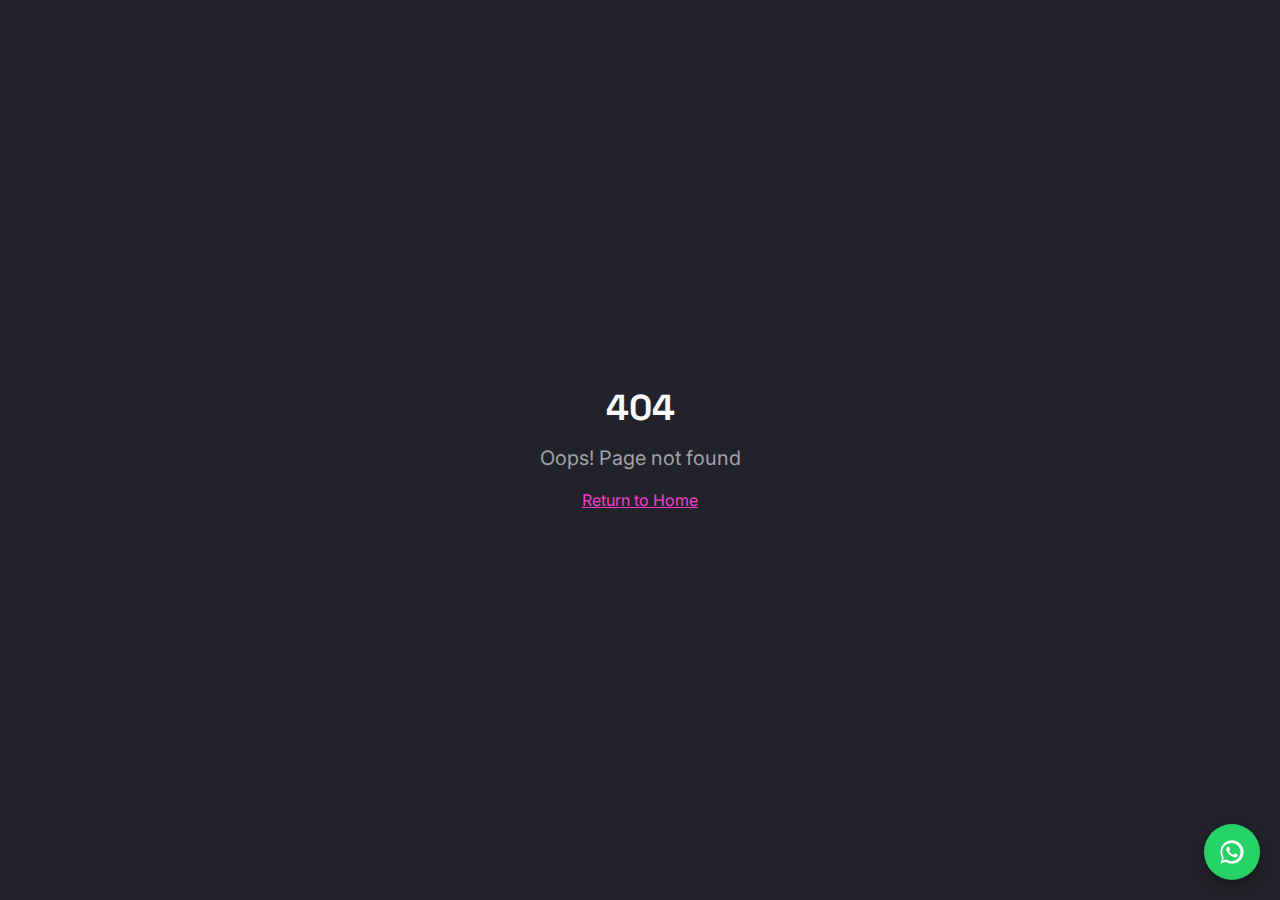
<file: index.html>
<!doctype html>
<html lang="en">
  <head>
    <meta charset="UTF-8" />
    <meta name="viewport" content="width=device-width, initial-scale=1.0" />
    <!-- TODO: Set the document title to the name of your application -->
    <title>Lovable App</title>
    <meta name="description" content="Lovable Generated Project" />
    <meta name="author" content="Lovable" />

    <!-- TODO: Update og:title to match your application name -->
    <meta property="og:title" content="Lovable App" />
    <meta property="og:description" content="Lovable Generated Project" />
    <meta property="og:type" content="website" />
    <meta property="og:image" content="https://lovable.dev/opengraph-image-p98pqg.png" />

    <meta name="twitter:card" content="summary_large_image" />
    <meta name="twitter:site" content="@Lovable" />
    <meta name="twitter:image" content="https://lovable.dev/opengraph-image-p98pqg.png" />
    <script type="module" crossorigin src="/assets/index-DffUfpdH.js"></script>
    <link rel="stylesheet" crossorigin href="/assets/index-_cz7j2U7.css">
  </head>

  <body>
    <div id="root"></div>
  </body>
</html>
</file>
<file: assets/index-_cz7j2U7.css>
@import"https://fonts.googleapis.com/css2?family=Inter:wght@300;400;500;600;700;800&family=Space+Grotesk:wght@400;500;600;700&display=swap";*,:before,:after{--tw-border-spacing-x: 0;--tw-border-spacing-y: 0;--tw-translate-x: 0;--tw-translate-y: 0;--tw-rotate: 0;--tw-skew-x: 0;--tw-skew-y: 0;--tw-scale-x: 1;--tw-scale-y: 1;--tw-pan-x: ;--tw-pan-y: ;--tw-pinch-zoom: ;--tw-scroll-snap-strictness: proximity;--tw-gradient-from-position: ;--tw-gradient-via-position: ;--tw-gradient-to-position: ;--tw-ordinal: ;--tw-slashed-zero: ;--tw-numeric-figure: ;--tw-numeric-spacing: ;--tw-numeric-fraction: ;--tw-ring-inset: ;--tw-ring-offset-width: 0px;--tw-ring-offset-color: #fff;--tw-ring-color: rgb(59 130 246 / .5);--tw-ring-offset-shadow: 0 0 #0000;--tw-ring-shadow: 0 0 #0000;--tw-shadow: 0 0 #0000;--tw-shadow-colored: 0 0 #0000;--tw-blur: ;--tw-brightness: ;--tw-contrast: ;--tw-grayscale: ;--tw-hue-rotate: ;--tw-invert: ;--tw-saturate: ;--tw-sepia: ;--tw-drop-shadow: ;--tw-backdrop-blur: ;--tw-backdrop-brightness: ;--tw-backdrop-contrast: ;--tw-backdrop-grayscale: ;--tw-backdrop-hue-rotate: ;--tw-backdrop-invert: ;--tw-backdrop-opacity: ;--tw-backdrop-saturate: ;--tw-backdrop-sepia: ;--tw-contain-size: ;--tw-contain-layout: ;--tw-contain-paint: ;--tw-contain-style: }::backdrop{--tw-border-spacing-x: 0;--tw-border-spacing-y: 0;--tw-translate-x: 0;--tw-translate-y: 0;--tw-rotate: 0;--tw-skew-x: 0;--tw-skew-y: 0;--tw-scale-x: 1;--tw-scale-y: 1;--tw-pan-x: ;--tw-pan-y: ;--tw-pinch-zoom: ;--tw-scroll-snap-strictness: proximity;--tw-gradient-from-position: ;--tw-gradient-via-position: ;--tw-gradient-to-position: ;--tw-ordinal: ;--tw-slashed-zero: ;--tw-numeric-figure: ;--tw-numeric-spacing: ;--tw-numeric-fraction: ;--tw-ring-inset: ;--tw-ring-offset-width: 0px;--tw-ring-offset-color: #fff;--tw-ring-color: rgb(59 130 246 / .5);--tw-ring-offset-shadow: 0 0 #0000;--tw-ring-shadow: 0 0 #0000;--tw-shadow: 0 0 #0000;--tw-shadow-colored: 0 0 #0000;--tw-blur: ;--tw-brightness: ;--tw-contrast: ;--tw-grayscale: ;--tw-hue-rotate: ;--tw-invert: ;--tw-saturate: ;--tw-sepia: ;--tw-drop-shadow: ;--tw-backdrop-blur: ;--tw-backdrop-brightness: ;--tw-backdrop-contrast: ;--tw-backdrop-grayscale: ;--tw-backdrop-hue-rotate: ;--tw-backdrop-invert: ;--tw-backdrop-opacity: ;--tw-backdrop-saturate: ;--tw-backdrop-sepia: ;--tw-contain-size: ;--tw-contain-layout: ;--tw-contain-paint: ;--tw-contain-style: }*,:before,:after{box-sizing:border-box;border-width:0;border-style:solid;border-color:#e5e7eb}:before,:after{--tw-content: ""}html,:host{line-height:1.5;-webkit-text-size-adjust:100%;-moz-tab-size:4;-o-tab-size:4;tab-size:4;font-family:Inter,sans-serif;font-feature-settings:normal;font-variation-settings:normal;-webkit-tap-highlight-color:transparent}body{margin:0;line-height:inherit}hr{height:0;color:inherit;border-top-width:1px}abbr:where([title]){-webkit-text-decoration:underline dotted;text-decoration:underline dotted}h1,h2,h3,h4,h5,h6{font-size:inherit;font-weight:inherit}a{color:inherit;text-decoration:inherit}b,strong{font-weight:bolder}code,kbd,samp,pre{font-family:ui-monospace,SFMono-Regular,Menlo,Monaco,Consolas,Liberation Mono,Courier New,monospace;font-feature-settings:normal;font-variation-settings:normal;font-size:1em}small{font-size:80%}sub,sup{font-size:75%;line-height:0;position:relative;vertical-align:baseline}sub{bottom:-.25em}sup{top:-.5em}table{text-indent:0;border-color:inherit;border-collapse:collapse}button,input,optgroup,select,textarea{font-family:inherit;font-feature-settings:inherit;font-variation-settings:inherit;font-size:100%;font-weight:inherit;line-height:inherit;letter-spacing:inherit;color:inherit;margin:0;padding:0}button,select{text-transform:none}button,input:where([type=button]),input:where([type=reset]),input:where([type=submit]){-webkit-appearance:button;background-color:transparent;background-image:none}:-moz-focusring{outline:auto}:-moz-ui-invalid{box-shadow:none}progress{vertical-align:baseline}::-webkit-inner-spin-button,::-webkit-outer-spin-button{height:auto}[type=search]{-webkit-appearance:textfield;outline-offset:-2px}::-webkit-search-decoration{-webkit-appearance:none}::-webkit-file-upload-button{-webkit-appearance:button;font:inherit}summary{display:list-item}blockquote,dl,dd,h1,h2,h3,h4,h5,h6,hr,figure,p,pre{margin:0}fieldset{margin:0;padding:0}legend{padding:0}ol,ul,menu{list-style:none;margin:0;padding:0}dialog{padding:0}textarea{resize:vertical}input::-moz-placeholder,textarea::-moz-placeholder{opacity:1;color:#9ca3af}input::placeholder,textarea::placeholder{opacity:1;color:#9ca3af}button,[role=button]{cursor:pointer}:disabled{cursor:default}img,svg,video,canvas,audio,iframe,embed,object{display:block;vertical-align:middle}img,video{max-width:100%;height:auto}[hidden]:where(:not([hidden=until-found])){display:none}:root{--background: 240 15% 6%;--foreground: 0 0% 98%;--card: 240 15% 9%;--card-foreground: 0 0% 98%;--popover: 240 15% 9%;--popover-foreground: 0 0% 98%;--primary: 315 90% 60%;--primary-foreground: 0 0% 100%;--secondary: 210 100% 55%;--secondary-foreground: 0 0% 100%;--muted: 240 10% 15%;--muted-foreground: 240 5% 65%;--accent: 280 80% 55%;--accent-foreground: 0 0% 100%;--destructive: 0 84.2% 60.2%;--destructive-foreground: 0 0% 100%;--border: 240 10% 20%;--input: 240 10% 20%;--ring: 315 90% 60%;--radius: .75rem;--magenta: 315 90% 60%;--cyan: 195 100% 50%;--blue: 210 100% 55%;--gradient-primary: linear-gradient(135deg, hsl(315 90% 60%) 0%, hsl(280 80% 55%) 50%, hsl(210 100% 55%) 100%);--gradient-hero: linear-gradient(180deg, hsl(240 15% 6%) 0%, hsl(280 30% 10%) 50%, hsl(240 15% 6%) 100%);--gradient-card: linear-gradient(135deg, hsl(240 15% 12% / .8) 0%, hsl(240 15% 8% / .6) 100%);--gradient-glow: radial-gradient(ellipse at center, hsl(315 90% 60% / .15) 0%, transparent 70%);--shadow-glow: 0 0 60px hsl(315 90% 60% / .3);--shadow-card: 0 8px 32px hsl(0 0% 0% / .4);--shadow-button: 0 4px 20px hsl(315 90% 60% / .4);--sidebar-background: 240 15% 9%;--sidebar-foreground: 0 0% 98%;--sidebar-primary: 315 90% 60%;--sidebar-primary-foreground: 0 0% 100%;--sidebar-accent: 240 10% 15%;--sidebar-accent-foreground: 0 0% 98%;--sidebar-border: 240 10% 20%;--sidebar-ring: 315 90% 60%}*{border-color:hsl(var(--border))}html{scroll-behavior:smooth}body{background-color:hsl(var(--background));color:hsl(var(--foreground));-webkit-font-smoothing:antialiased;-moz-osx-font-smoothing:grayscale;font-family:Inter,sans-serif}h1,h2,h3,h4,h5,h6{font-family:Space Grotesk,sans-serif}.container{width:100%;margin-right:auto;margin-left:auto;padding-right:2rem;padding-left:2rem}@media (min-width: 1400px){.container{max-width:1400px}}.gradient-text{-webkit-background-clip:text;background-clip:text;color:transparent;background-image:var(--gradient-primary)}.gradient-bg{background-image:var(--gradient-primary)}.glass-card{border-width:1px;border-color:hsl(var(--border) / .5);--tw-backdrop-blur: blur(24px);-webkit-backdrop-filter:var(--tw-backdrop-blur) var(--tw-backdrop-brightness) var(--tw-backdrop-contrast) var(--tw-backdrop-grayscale) var(--tw-backdrop-hue-rotate) var(--tw-backdrop-invert) var(--tw-backdrop-opacity) var(--tw-backdrop-saturate) var(--tw-backdrop-sepia);backdrop-filter:var(--tw-backdrop-blur) var(--tw-backdrop-brightness) var(--tw-backdrop-contrast) var(--tw-backdrop-grayscale) var(--tw-backdrop-hue-rotate) var(--tw-backdrop-invert) var(--tw-backdrop-opacity) var(--tw-backdrop-saturate) var(--tw-backdrop-sepia);background:var(--gradient-card);box-shadow:var(--shadow-card)}.hero-gradient{background-image:var(--gradient-hero)}.floating-glow{position:absolute;border-radius:50%;filter:blur(80px);opacity:.4;pointer-events:none}.btn-primary{position:relative;overflow:hidden;border-radius:.75rem;padding:1rem 2rem;font-weight:600;color:hsl(var(--primary-foreground));transition-property:all;transition-timing-function:cubic-bezier(.4,0,.2,1);transition-duration:.3s;animation-duration:.3s;background-image:var(--gradient-primary);box-shadow:var(--shadow-button)}.btn-primary:hover{--tw-scale-x: 1.05;--tw-scale-y: 1.05;transform:translate(var(--tw-translate-x),var(--tw-translate-y)) rotate(var(--tw-rotate)) skew(var(--tw-skew-x)) skewY(var(--tw-skew-y)) scaleX(var(--tw-scale-x)) scaleY(var(--tw-scale-y));box-shadow:0 6px 30px #f53dc780}.btn-outline{border-radius:.75rem;border-width:2px;border-color:hsl(var(--primary) / .5);padding:1rem 2rem;font-weight:600;color:hsl(var(--foreground));transition-property:all;transition-timing-function:cubic-bezier(.4,0,.2,1);transition-duration:.3s;animation-duration:.3s}.btn-outline:hover{border-color:hsl(var(--primary));background-color:hsl(var(--primary) / .1)}.service-card{position:relative;overflow:hidden;border-radius:1rem;padding:1.5rem;transition-property:all;transition-timing-function:cubic-bezier(.4,0,.2,1);transition-duration:.5s;animation-duration:.5s;background:var(--gradient-card);border:1px solid hsl(var(--border) / .5)}.service-card:hover{--tw-scale-x: 1.02;--tw-scale-y: 1.02;transform:translate(var(--tw-translate-x),var(--tw-translate-y)) rotate(var(--tw-rotate)) skew(var(--tw-skew-x)) skewY(var(--tw-skew-y)) scaleX(var(--tw-scale-x)) scaleY(var(--tw-scale-y));border-color:hsl(var(--primary) / .5);box-shadow:0 0 40px #f53dc733}.section-title{margin-bottom:1.5rem;font-size:2.25rem;line-height:2.5rem;font-weight:700}@media (min-width: 768px){.section-title{font-size:3rem;line-height:1}}.section-title{font-family:Space Grotesk,sans-serif}.section-subtitle{max-width:42rem;font-size:1.125rem;line-height:1.75rem;color:hsl(var(--muted-foreground))}.sr-only{position:absolute;width:1px;height:1px;padding:0;margin:-1px;overflow:hidden;clip:rect(0,0,0,0);white-space:nowrap;border-width:0}.pointer-events-none{pointer-events:none}.pointer-events-auto{pointer-events:auto}.visible{visibility:visible}.invisible{visibility:hidden}.fixed{position:fixed}.absolute{position:absolute}.relative{position:relative}.inset-0{top:0;right:0;bottom:0;left:0}.inset-x-0{left:0;right:0}.inset-y-0{top:0;bottom:0}.-bottom-1{bottom:-.25rem}.-bottom-12{bottom:-3rem}.-bottom-20{bottom:-5rem}.-bottom-40{bottom:-10rem}.-left-12{left:-3rem}.-left-20{left:-5rem}.-left-40{left:-10rem}.-right-12{right:-3rem}.-right-20{right:-5rem}.-right-40{right:-10rem}.-top-12{top:-3rem}.-top-20{top:-5rem}.-top-40{top:-10rem}.bottom-0{bottom:0}.bottom-10{bottom:2.5rem}.bottom-4{bottom:1rem}.left-0{left:0}.left-1{left:.25rem}.left-1\/2{left:50%}.left-2{left:.5rem}.left-4{left:1rem}.left-\[50\%\]{left:50%}.right-0{right:0}.right-1{right:.25rem}.right-2{right:.5rem}.right-3{right:.75rem}.right-4{right:1rem}.top-0{top:0}.top-1\.5{top:.375rem}.top-1\/2{top:50%}.top-2{top:.5rem}.top-20{top:5rem}.top-3\.5{top:.875rem}.top-4{top:1rem}.top-\[1px\]{top:1px}.top-\[50\%\]{top:50%}.top-\[60\%\]{top:60%}.top-full{top:100%}.z-10{z-index:10}.z-20{z-index:20}.z-50{z-index:50}.z-\[100\]{z-index:100}.z-\[1\]{z-index:1}.-mx-1{margin-left:-.25rem;margin-right:-.25rem}.mx-2{margin-left:.5rem;margin-right:.5rem}.mx-3\.5{margin-left:.875rem;margin-right:.875rem}.mx-auto{margin-left:auto;margin-right:auto}.my-0\.5{margin-top:.125rem;margin-bottom:.125rem}.my-1{margin-top:.25rem;margin-bottom:.25rem}.-ml-4{margin-left:-1rem}.-mt-4{margin-top:-1rem}.mb-1{margin-bottom:.25rem}.mb-10{margin-bottom:2.5rem}.mb-12{margin-bottom:3rem}.mb-16{margin-bottom:4rem}.mb-2{margin-bottom:.5rem}.mb-3{margin-bottom:.75rem}.mb-4{margin-bottom:1rem}.mb-6{margin-bottom:1.5rem}.mb-8{margin-bottom:2rem}.ml-1{margin-left:.25rem}.ml-auto{margin-left:auto}.mr-2{margin-right:.5rem}.mt-1\.5{margin-top:.375rem}.mt-12{margin-top:3rem}.mt-2{margin-top:.5rem}.mt-24{margin-top:6rem}.mt-4{margin-top:1rem}.mt-auto{margin-top:auto}.block{display:block}.inline-block{display:inline-block}.flex{display:flex}.inline-flex{display:inline-flex}.table{display:table}.grid{display:grid}.hidden{display:none}.aspect-square{aspect-ratio:1 / 1}.aspect-video{aspect-ratio:16 / 9}.size-4{width:1rem;height:1rem}.h-0\.5{height:.125rem}.h-1{height:.25rem}.h-1\.5{height:.375rem}.h-10{height:2.5rem}.h-11{height:2.75rem}.h-12{height:3rem}.h-14{height:3.5rem}.h-16{height:4rem}.h-2{height:.5rem}.h-2\.5{height:.625rem}.h-20{height:5rem}.h-3{height:.75rem}.h-3\.5{height:.875rem}.h-4{height:1rem}.h-40{height:10rem}.h-48{height:12rem}.h-5{height:1.25rem}.h-6{height:1.5rem}.h-7{height:1.75rem}.h-8{height:2rem}.h-9{height:2.25rem}.h-\[1px\]{height:1px}.h-\[300px\]{height:300px}.h-\[400px\]{height:400px}.h-\[500px\]{height:500px}.h-\[600px\]{height:600px}.h-\[800px\]{height:800px}.h-\[var\(--radix-navigation-menu-viewport-height\)\]{height:var(--radix-navigation-menu-viewport-height)}.h-\[var\(--radix-select-trigger-height\)\]{height:var(--radix-select-trigger-height)}.h-auto{height:auto}.h-full{height:100%}.h-px{height:1px}.h-svh{height:100svh}.max-h-96{max-height:24rem}.max-h-\[300px\]{max-height:300px}.max-h-screen{max-height:100vh}.min-h-0{min-height:0px}.min-h-\[80px\]{min-height:80px}.min-h-screen{min-height:100vh}.min-h-svh{min-height:100svh}.w-0{width:0px}.w-1{width:.25rem}.w-1\.5{width:.375rem}.w-10{width:2.5rem}.w-11{width:2.75rem}.w-12{width:3rem}.w-14{width:3.5rem}.w-2{width:.5rem}.w-2\.5{width:.625rem}.w-20{width:5rem}.w-3{width:.75rem}.w-3\.5{width:.875rem}.w-3\/4{width:75%}.w-4{width:1rem}.w-40{width:10rem}.w-5{width:1.25rem}.w-6{width:1.5rem}.w-64{width:16rem}.w-7{width:1.75rem}.w-72{width:18rem}.w-8{width:2rem}.w-9{width:2.25rem}.w-\[--sidebar-width\]{width:var(--sidebar-width)}.w-\[100px\]{width:100px}.w-\[1px\]{width:1px}.w-\[300px\]{width:300px}.w-\[400px\]{width:400px}.w-\[500px\]{width:500px}.w-\[600px\]{width:600px}.w-\[800px\]{width:800px}.w-auto{width:auto}.w-full{width:100%}.w-max{width:-moz-max-content;width:max-content}.w-px{width:1px}.min-w-0{min-width:0px}.min-w-5{min-width:1.25rem}.min-w-\[12rem\]{min-width:12rem}.min-w-\[8rem\]{min-width:8rem}.min-w-\[var\(--radix-select-trigger-width\)\]{min-width:var(--radix-select-trigger-width)}.max-w-2xl{max-width:42rem}.max-w-3xl{max-width:48rem}.max-w-4xl{max-width:56rem}.max-w-\[--skeleton-width\]{max-width:var(--skeleton-width)}.max-w-lg{max-width:32rem}.max-w-max{max-width:-moz-max-content;max-width:max-content}.max-w-md{max-width:28rem}.flex-1{flex:1 1 0%}.flex-shrink-0,.shrink-0{flex-shrink:0}.grow{flex-grow:1}.grow-0{flex-grow:0}.basis-full{flex-basis:100%}.caption-bottom{caption-side:bottom}.border-collapse{border-collapse:collapse}.-translate-x-1\/2{--tw-translate-x: -50%;transform:translate(var(--tw-translate-x),var(--tw-translate-y)) rotate(var(--tw-rotate)) skew(var(--tw-skew-x)) skewY(var(--tw-skew-y)) scaleX(var(--tw-scale-x)) scaleY(var(--tw-scale-y))}.-translate-x-px{--tw-translate-x: -1px;transform:translate(var(--tw-translate-x),var(--tw-translate-y)) rotate(var(--tw-rotate)) skew(var(--tw-skew-x)) skewY(var(--tw-skew-y)) scaleX(var(--tw-scale-x)) scaleY(var(--tw-scale-y))}.-translate-y-1\/2{--tw-translate-y: -50%;transform:translate(var(--tw-translate-x),var(--tw-translate-y)) rotate(var(--tw-rotate)) skew(var(--tw-skew-x)) skewY(var(--tw-skew-y)) scaleX(var(--tw-scale-x)) scaleY(var(--tw-scale-y))}.translate-x-1\/2{--tw-translate-x: 50%;transform:translate(var(--tw-translate-x),var(--tw-translate-y)) rotate(var(--tw-rotate)) skew(var(--tw-skew-x)) skewY(var(--tw-skew-y)) scaleX(var(--tw-scale-x)) scaleY(var(--tw-scale-y))}.translate-x-\[-50\%\]{--tw-translate-x: -50%;transform:translate(var(--tw-translate-x),var(--tw-translate-y)) rotate(var(--tw-rotate)) skew(var(--tw-skew-x)) skewY(var(--tw-skew-y)) scaleX(var(--tw-scale-x)) scaleY(var(--tw-scale-y))}.translate-x-px{--tw-translate-x: 1px;transform:translate(var(--tw-translate-x),var(--tw-translate-y)) rotate(var(--tw-rotate)) skew(var(--tw-skew-x)) skewY(var(--tw-skew-y)) scaleX(var(--tw-scale-x)) scaleY(var(--tw-scale-y))}.translate-y-1\/2{--tw-translate-y: 50%;transform:translate(var(--tw-translate-x),var(--tw-translate-y)) rotate(var(--tw-rotate)) skew(var(--tw-skew-x)) skewY(var(--tw-skew-y)) scaleX(var(--tw-scale-x)) scaleY(var(--tw-scale-y))}.translate-y-\[-50\%\]{--tw-translate-y: -50%;transform:translate(var(--tw-translate-x),var(--tw-translate-y)) rotate(var(--tw-rotate)) skew(var(--tw-skew-x)) skewY(var(--tw-skew-y)) scaleX(var(--tw-scale-x)) scaleY(var(--tw-scale-y))}.rotate-45{--tw-rotate: 45deg;transform:translate(var(--tw-translate-x),var(--tw-translate-y)) rotate(var(--tw-rotate)) skew(var(--tw-skew-x)) skewY(var(--tw-skew-y)) scaleX(var(--tw-scale-x)) scaleY(var(--tw-scale-y))}.rotate-90{--tw-rotate: 90deg;transform:translate(var(--tw-translate-x),var(--tw-translate-y)) rotate(var(--tw-rotate)) skew(var(--tw-skew-x)) skewY(var(--tw-skew-y)) scaleX(var(--tw-scale-x)) scaleY(var(--tw-scale-y))}.transform{transform:translate(var(--tw-translate-x),var(--tw-translate-y)) rotate(var(--tw-rotate)) skew(var(--tw-skew-x)) skewY(var(--tw-skew-y)) scaleX(var(--tw-scale-x)) scaleY(var(--tw-scale-y))}@keyframes pulse{50%{opacity:.5}}.animate-pulse{animation:pulse 2s cubic-bezier(.4,0,.6,1) infinite}@keyframes spin{to{transform:rotate(360deg)}}.animate-spin{animation:spin 1s linear infinite}.cursor-default{cursor:default}.cursor-pointer{cursor:pointer}.touch-none{touch-action:none}.select-none{-webkit-user-select:none;-moz-user-select:none;user-select:none}.resize-none{resize:none}.list-none{list-style-type:none}.grid-cols-1{grid-template-columns:repeat(1,minmax(0,1fr))}.flex-row{flex-direction:row}.flex-col{flex-direction:column}.flex-col-reverse{flex-direction:column-reverse}.flex-wrap{flex-wrap:wrap}.items-start{align-items:flex-start}.items-end{align-items:flex-end}.items-center{align-items:center}.items-stretch{align-items:stretch}.justify-center{justify-content:center}.justify-between{justify-content:space-between}.gap-1{gap:.25rem}.gap-1\.5{gap:.375rem}.gap-12{gap:3rem}.gap-2{gap:.5rem}.gap-3{gap:.75rem}.gap-4{gap:1rem}.gap-6{gap:1.5rem}.gap-8{gap:2rem}.space-x-1>:not([hidden])~:not([hidden]){--tw-space-x-reverse: 0;margin-right:calc(.25rem * var(--tw-space-x-reverse));margin-left:calc(.25rem * calc(1 - var(--tw-space-x-reverse)))}.space-x-4>:not([hidden])~:not([hidden]){--tw-space-x-reverse: 0;margin-right:calc(1rem * var(--tw-space-x-reverse));margin-left:calc(1rem * calc(1 - var(--tw-space-x-reverse)))}.space-y-1>:not([hidden])~:not([hidden]){--tw-space-y-reverse: 0;margin-top:calc(.25rem * calc(1 - var(--tw-space-y-reverse)));margin-bottom:calc(.25rem * var(--tw-space-y-reverse))}.space-y-1\.5>:not([hidden])~:not([hidden]){--tw-space-y-reverse: 0;margin-top:calc(.375rem * calc(1 - var(--tw-space-y-reverse)));margin-bottom:calc(.375rem * var(--tw-space-y-reverse))}.space-y-16>:not([hidden])~:not([hidden]){--tw-space-y-reverse: 0;margin-top:calc(4rem * calc(1 - var(--tw-space-y-reverse)));margin-bottom:calc(4rem * var(--tw-space-y-reverse))}.space-y-2>:not([hidden])~:not([hidden]){--tw-space-y-reverse: 0;margin-top:calc(.5rem * calc(1 - var(--tw-space-y-reverse)));margin-bottom:calc(.5rem * var(--tw-space-y-reverse))}.space-y-3>:not([hidden])~:not([hidden]){--tw-space-y-reverse: 0;margin-top:calc(.75rem * calc(1 - var(--tw-space-y-reverse)));margin-bottom:calc(.75rem * var(--tw-space-y-reverse))}.space-y-4>:not([hidden])~:not([hidden]){--tw-space-y-reverse: 0;margin-top:calc(1rem * calc(1 - var(--tw-space-y-reverse)));margin-bottom:calc(1rem * var(--tw-space-y-reverse))}.space-y-6>:not([hidden])~:not([hidden]){--tw-space-y-reverse: 0;margin-top:calc(1.5rem * calc(1 - var(--tw-space-y-reverse)));margin-bottom:calc(1.5rem * var(--tw-space-y-reverse))}.overflow-auto{overflow:auto}.overflow-hidden{overflow:hidden}.overflow-y-auto{overflow-y:auto}.overflow-x-hidden{overflow-x:hidden}.whitespace-nowrap{white-space:nowrap}.break-words{overflow-wrap:break-word}.rounded-2xl{border-radius:1rem}.rounded-3xl{border-radius:1.5rem}.rounded-\[2px\]{border-radius:2px}.rounded-\[inherit\]{border-radius:inherit}.rounded-full{border-radius:9999px}.rounded-lg{border-radius:var(--radius)}.rounded-md{border-radius:calc(var(--radius) - 2px)}.rounded-sm{border-radius:calc(var(--radius) - 4px)}.rounded-xl{border-radius:.75rem}.rounded-t-\[10px\]{border-top-left-radius:10px;border-top-right-radius:10px}.rounded-tl-sm{border-top-left-radius:calc(var(--radius) - 4px)}.border{border-width:1px}.border-2{border-width:2px}.border-\[1\.5px\]{border-width:1.5px}.border-y{border-top-width:1px;border-bottom-width:1px}.border-b{border-bottom-width:1px}.border-l{border-left-width:1px}.border-r{border-right-width:1px}.border-t{border-top-width:1px}.border-dashed{border-style:dashed}.border-\[--color-border\]{border-color:var(--color-border)}.border-border{border-color:hsl(var(--border))}.border-border\/50{border-color:hsl(var(--border) / .5)}.border-destructive{border-color:hsl(var(--destructive))}.border-destructive\/50{border-color:hsl(var(--destructive) / .5)}.border-input{border-color:hsl(var(--input))}.border-muted-foreground\/30{border-color:hsl(var(--muted-foreground) / .3)}.border-primary{border-color:hsl(var(--primary))}.border-primary-foreground\/30{border-color:hsl(var(--primary-foreground) / .3)}.border-primary\/20{border-color:hsl(var(--primary) / .2)}.border-sidebar-border{border-color:hsl(var(--sidebar-border))}.border-transparent{border-color:transparent}.border-l-transparent{border-left-color:transparent}.border-t-primary-foreground{border-top-color:hsl(var(--primary-foreground))}.border-t-transparent{border-top-color:transparent}.bg-\[--color-bg\]{background-color:var(--color-bg)}.bg-accent{background-color:hsl(var(--accent))}.bg-accent\/20{background-color:hsl(var(--accent) / .2)}.bg-background{background-color:hsl(var(--background))}.bg-background\/80{background-color:hsl(var(--background) / .8)}.bg-background\/95{background-color:hsl(var(--background) / .95)}.bg-black\/80{background-color:#000c}.bg-border{background-color:hsl(var(--border))}.bg-card{background-color:hsl(var(--card))}.bg-destructive{background-color:hsl(var(--destructive))}.bg-foreground{background-color:hsl(var(--foreground))}.bg-muted{background-color:hsl(var(--muted))}.bg-muted\/50{background-color:hsl(var(--muted) / .5)}.bg-popover{background-color:hsl(var(--popover))}.bg-primary{background-color:hsl(var(--primary))}.bg-primary\/10{background-color:hsl(var(--primary) / .1)}.bg-primary\/20{background-color:hsl(var(--primary) / .2)}.bg-primary\/30{background-color:hsl(var(--primary) / .3)}.bg-secondary{background-color:hsl(var(--secondary))}.bg-secondary\/10{background-color:hsl(var(--secondary) / .1)}.bg-secondary\/20{background-color:hsl(var(--secondary) / .2)}.bg-secondary\/30{background-color:hsl(var(--secondary) / .3)}.bg-sidebar{background-color:hsl(var(--sidebar-background))}.bg-sidebar-border{background-color:hsl(var(--sidebar-border))}.bg-transparent{background-color:transparent}.bg-gradient-to-t{background-image:linear-gradient(to top,var(--tw-gradient-stops))}.from-background\/60{--tw-gradient-from: hsl(var(--background) / .6) var(--tw-gradient-from-position);--tw-gradient-to: hsl(var(--background) / 0) var(--tw-gradient-to-position);--tw-gradient-stops: var(--tw-gradient-from), var(--tw-gradient-to)}.from-background\/90{--tw-gradient-from: hsl(var(--background) / .9) var(--tw-gradient-from-position);--tw-gradient-to: hsl(var(--background) / 0) var(--tw-gradient-to-position);--tw-gradient-stops: var(--tw-gradient-from), var(--tw-gradient-to)}.via-background\/20{--tw-gradient-to: hsl(var(--background) / 0) var(--tw-gradient-to-position);--tw-gradient-stops: var(--tw-gradient-from), hsl(var(--background) / .2) var(--tw-gradient-via-position), var(--tw-gradient-to)}.via-transparent{--tw-gradient-to: rgb(0 0 0 / 0) var(--tw-gradient-to-position);--tw-gradient-stops: var(--tw-gradient-from), transparent var(--tw-gradient-via-position), var(--tw-gradient-to)}.to-transparent{--tw-gradient-to: transparent var(--tw-gradient-to-position)}.fill-current{fill:currentColor}.object-cover{-o-object-fit:cover;object-fit:cover}.p-0{padding:0}.p-1{padding:.25rem}.p-12{padding:3rem}.p-2{padding:.5rem}.p-3{padding:.75rem}.p-4{padding:1rem}.p-6{padding:1.5rem}.p-8{padding:2rem}.p-\[1px\]{padding:1px}.px-1{padding-left:.25rem;padding-right:.25rem}.px-2{padding-left:.5rem;padding-right:.5rem}.px-2\.5{padding-left:.625rem;padding-right:.625rem}.px-3{padding-left:.75rem;padding-right:.75rem}.px-4{padding-left:1rem;padding-right:1rem}.px-5{padding-left:1.25rem;padding-right:1.25rem}.px-6{padding-left:1.5rem;padding-right:1.5rem}.px-8{padding-left:2rem;padding-right:2rem}.py-0\.5{padding-top:.125rem;padding-bottom:.125rem}.py-1{padding-top:.25rem;padding-bottom:.25rem}.py-1\.5{padding-top:.375rem;padding-bottom:.375rem}.py-16{padding-top:4rem;padding-bottom:4rem}.py-2{padding-top:.5rem;padding-bottom:.5rem}.py-20{padding-top:5rem;padding-bottom:5rem}.py-24{padding-top:6rem;padding-bottom:6rem}.py-3{padding-top:.75rem;padding-bottom:.75rem}.py-4{padding-top:1rem;padding-bottom:1rem}.py-6{padding-top:1.5rem;padding-bottom:1.5rem}.pb-20{padding-bottom:5rem}.pb-3{padding-bottom:.75rem}.pb-4{padding-bottom:1rem}.pl-2\.5{padding-left:.625rem}.pl-4{padding-left:1rem}.pl-8{padding-left:2rem}.pr-2{padding-right:.5rem}.pr-2\.5{padding-right:.625rem}.pr-8{padding-right:2rem}.pt-0{padding-top:0}.pt-1{padding-top:.25rem}.pt-2{padding-top:.5rem}.pt-20{padding-top:5rem}.pt-3{padding-top:.75rem}.pt-32{padding-top:8rem}.pt-4{padding-top:1rem}.pt-8{padding-top:2rem}.text-left{text-align:left}.text-center{text-align:center}.align-middle{vertical-align:middle}.font-display{font-family:Space Grotesk,sans-serif}.font-mono{font-family:ui-monospace,SFMono-Regular,Menlo,Monaco,Consolas,Liberation Mono,Courier New,monospace}.text-2xl{font-size:1.5rem;line-height:2rem}.text-3xl{font-size:1.875rem;line-height:2.25rem}.text-4xl{font-size:2.25rem;line-height:2.5rem}.text-5xl{font-size:3rem;line-height:1}.text-\[0\.8rem\]{font-size:.8rem}.text-base{font-size:1rem;line-height:1.5rem}.text-lg{font-size:1.125rem;line-height:1.75rem}.text-sm{font-size:.875rem;line-height:1.25rem}.text-xl{font-size:1.25rem;line-height:1.75rem}.text-xs{font-size:.75rem;line-height:1rem}.font-bold{font-weight:700}.font-medium{font-weight:500}.font-normal{font-weight:400}.font-semibold{font-weight:600}.tabular-nums{--tw-numeric-spacing: tabular-nums;font-variant-numeric:var(--tw-ordinal) var(--tw-slashed-zero) var(--tw-numeric-figure) var(--tw-numeric-spacing) var(--tw-numeric-fraction)}.leading-none{line-height:1}.leading-tight{line-height:1.25}.tracking-tight{letter-spacing:-.025em}.tracking-widest{letter-spacing:.1em}.text-accent-foreground{color:hsl(var(--accent-foreground))}.text-card-foreground{color:hsl(var(--card-foreground))}.text-current{color:currentColor}.text-destructive{color:hsl(var(--destructive))}.text-destructive-foreground{color:hsl(var(--destructive-foreground))}.text-foreground{color:hsl(var(--foreground))}.text-foreground\/50{color:hsl(var(--foreground) / .5)}.text-foreground\/80{color:hsl(var(--foreground) / .8)}.text-muted-foreground{color:hsl(var(--muted-foreground))}.text-popover-foreground{color:hsl(var(--popover-foreground))}.text-primary{color:hsl(var(--primary))}.text-primary-foreground{color:hsl(var(--primary-foreground))}.text-secondary-foreground{color:hsl(var(--secondary-foreground))}.text-sidebar-foreground{color:hsl(var(--sidebar-foreground))}.text-sidebar-foreground\/70{color:hsl(var(--sidebar-foreground) / .7)}.underline{text-decoration-line:underline}.underline-offset-4{text-underline-offset:4px}.opacity-0{opacity:0}.opacity-40{opacity:.4}.opacity-50{opacity:.5}.opacity-60{opacity:.6}.opacity-70{opacity:.7}.opacity-90{opacity:.9}.shadow-\[0_0_0_1px_hsl\(var\(--sidebar-border\)\)\]{--tw-shadow: 0 0 0 1px hsl(var(--sidebar-border));--tw-shadow-colored: 0 0 0 1px var(--tw-shadow-color);box-shadow:var(--tw-ring-offset-shadow, 0 0 #0000),var(--tw-ring-shadow, 0 0 #0000),var(--tw-shadow)}.shadow-lg{--tw-shadow: 0 10px 15px -3px rgb(0 0 0 / .1), 0 4px 6px -4px rgb(0 0 0 / .1);--tw-shadow-colored: 0 10px 15px -3px var(--tw-shadow-color), 0 4px 6px -4px var(--tw-shadow-color);box-shadow:var(--tw-ring-offset-shadow, 0 0 #0000),var(--tw-ring-shadow, 0 0 #0000),var(--tw-shadow)}.shadow-md{--tw-shadow: 0 4px 6px -1px rgb(0 0 0 / .1), 0 2px 4px -2px rgb(0 0 0 / .1);--tw-shadow-colored: 0 4px 6px -1px var(--tw-shadow-color), 0 2px 4px -2px var(--tw-shadow-color);box-shadow:var(--tw-ring-offset-shadow, 0 0 #0000),var(--tw-ring-shadow, 0 0 #0000),var(--tw-shadow)}.shadow-none{--tw-shadow: 0 0 #0000;--tw-shadow-colored: 0 0 #0000;box-shadow:var(--tw-ring-offset-shadow, 0 0 #0000),var(--tw-ring-shadow, 0 0 #0000),var(--tw-shadow)}.shadow-sm{--tw-shadow: 0 1px 2px 0 rgb(0 0 0 / .05);--tw-shadow-colored: 0 1px 2px 0 var(--tw-shadow-color);box-shadow:var(--tw-ring-offset-shadow, 0 0 #0000),var(--tw-ring-shadow, 0 0 #0000),var(--tw-shadow)}.shadow-xl{--tw-shadow: 0 20px 25px -5px rgb(0 0 0 / .1), 0 8px 10px -6px rgb(0 0 0 / .1);--tw-shadow-colored: 0 20px 25px -5px var(--tw-shadow-color), 0 8px 10px -6px var(--tw-shadow-color);box-shadow:var(--tw-ring-offset-shadow, 0 0 #0000),var(--tw-ring-shadow, 0 0 #0000),var(--tw-shadow)}.outline-none{outline:2px solid transparent;outline-offset:2px}.outline{outline-style:solid}.ring-0{--tw-ring-offset-shadow: var(--tw-ring-inset) 0 0 0 var(--tw-ring-offset-width) var(--tw-ring-offset-color);--tw-ring-shadow: var(--tw-ring-inset) 0 0 0 calc(0px + var(--tw-ring-offset-width)) var(--tw-ring-color);box-shadow:var(--tw-ring-offset-shadow),var(--tw-ring-shadow),var(--tw-shadow, 0 0 #0000)}.ring-2{--tw-ring-offset-shadow: var(--tw-ring-inset) 0 0 0 var(--tw-ring-offset-width) var(--tw-ring-offset-color);--tw-ring-shadow: var(--tw-ring-inset) 0 0 0 calc(2px + var(--tw-ring-offset-width)) var(--tw-ring-color);box-shadow:var(--tw-ring-offset-shadow),var(--tw-ring-shadow),var(--tw-shadow, 0 0 #0000)}.ring-ring{--tw-ring-color: hsl(var(--ring))}.ring-sidebar-ring{--tw-ring-color: hsl(var(--sidebar-ring))}.ring-offset-background{--tw-ring-offset-color: hsl(var(--background))}.blur-3xl{--tw-blur: blur(64px);filter:var(--tw-blur) var(--tw-brightness) var(--tw-contrast) var(--tw-grayscale) var(--tw-hue-rotate) var(--tw-invert) var(--tw-saturate) var(--tw-sepia) var(--tw-drop-shadow)}.filter{filter:var(--tw-blur) var(--tw-brightness) var(--tw-contrast) var(--tw-grayscale) var(--tw-hue-rotate) var(--tw-invert) var(--tw-saturate) var(--tw-sepia) var(--tw-drop-shadow)}.backdrop-blur-xl{--tw-backdrop-blur: blur(24px);-webkit-backdrop-filter:var(--tw-backdrop-blur) var(--tw-backdrop-brightness) var(--tw-backdrop-contrast) var(--tw-backdrop-grayscale) var(--tw-backdrop-hue-rotate) var(--tw-backdrop-invert) var(--tw-backdrop-opacity) var(--tw-backdrop-saturate) var(--tw-backdrop-sepia);backdrop-filter:var(--tw-backdrop-blur) var(--tw-backdrop-brightness) var(--tw-backdrop-contrast) var(--tw-backdrop-grayscale) var(--tw-backdrop-hue-rotate) var(--tw-backdrop-invert) var(--tw-backdrop-opacity) var(--tw-backdrop-saturate) var(--tw-backdrop-sepia)}.transition{transition-property:color,background-color,border-color,text-decoration-color,fill,stroke,opacity,box-shadow,transform,filter,-webkit-backdrop-filter;transition-property:color,background-color,border-color,text-decoration-color,fill,stroke,opacity,box-shadow,transform,filter,backdrop-filter;transition-property:color,background-color,border-color,text-decoration-color,fill,stroke,opacity,box-shadow,transform,filter,backdrop-filter,-webkit-backdrop-filter;transition-timing-function:cubic-bezier(.4,0,.2,1);transition-duration:.15s}.transition-\[left\,right\,width\]{transition-property:left,right,width;transition-timing-function:cubic-bezier(.4,0,.2,1);transition-duration:.15s}.transition-\[margin\,opa\]{transition-property:margin,opa;transition-timing-function:cubic-bezier(.4,0,.2,1);transition-duration:.15s}.transition-\[width\,height\,padding\]{transition-property:width,height,padding;transition-timing-function:cubic-bezier(.4,0,.2,1);transition-duration:.15s}.transition-\[width\]{transition-property:width;transition-timing-function:cubic-bezier(.4,0,.2,1);transition-duration:.15s}.transition-all{transition-property:all;transition-timing-function:cubic-bezier(.4,0,.2,1);transition-duration:.15s}.transition-colors{transition-property:color,background-color,border-color,text-decoration-color,fill,stroke;transition-timing-function:cubic-bezier(.4,0,.2,1);transition-duration:.15s}.transition-opacity{transition-property:opacity;transition-timing-function:cubic-bezier(.4,0,.2,1);transition-duration:.15s}.transition-transform{transition-property:transform;transition-timing-function:cubic-bezier(.4,0,.2,1);transition-duration:.15s}.duration-1000{transition-duration:1s}.duration-200{transition-duration:.2s}.duration-300{transition-duration:.3s}.duration-500{transition-duration:.5s}.duration-700{transition-duration:.7s}.ease-in-out{transition-timing-function:cubic-bezier(.4,0,.2,1)}.ease-linear{transition-timing-function:linear}@keyframes enter{0%{opacity:var(--tw-enter-opacity, 1);transform:translate3d(var(--tw-enter-translate-x, 0),var(--tw-enter-translate-y, 0),0) scale3d(var(--tw-enter-scale, 1),var(--tw-enter-scale, 1),var(--tw-enter-scale, 1)) rotate(var(--tw-enter-rotate, 0))}}@keyframes exit{to{opacity:var(--tw-exit-opacity, 1);transform:translate3d(var(--tw-exit-translate-x, 0),var(--tw-exit-translate-y, 0),0) scale3d(var(--tw-exit-scale, 1),var(--tw-exit-scale, 1),var(--tw-exit-scale, 1)) rotate(var(--tw-exit-rotate, 0))}}.animate-in{animation-name:enter;animation-duration:.15s;--tw-enter-opacity: initial;--tw-enter-scale: initial;--tw-enter-rotate: initial;--tw-enter-translate-x: initial;--tw-enter-translate-y: initial}.fade-in-0{--tw-enter-opacity: 0}.fade-in-80{--tw-enter-opacity: .8}.zoom-in-95{--tw-enter-scale: .95}.duration-1000{animation-duration:1s}.duration-200{animation-duration:.2s}.duration-300{animation-duration:.3s}.duration-500{animation-duration:.5s}.duration-700{animation-duration:.7s}.ease-in-out{animation-timing-function:cubic-bezier(.4,0,.2,1)}.ease-linear{animation-timing-function:linear}.animate-float{animation:float 6s ease-in-out infinite}.animate-float-delayed{animation:float 6s ease-in-out infinite 2s}.animate-pulse-glow{animation:pulse-glow 3s ease-in-out infinite}@keyframes float{0%,to{transform:translateY(0)}50%{transform:translateY(-20px)}}@keyframes pulse-glow{0%,to{opacity:.4;transform:scale(1)}50%{opacity:.6;transform:scale(1.05)}}@keyframes gradient-shift{0%{background-position:0% 50%}50%{background-position:100% 50%}to{background-position:0% 50%}}.file\:border-0::file-selector-button{border-width:0px}.file\:bg-transparent::file-selector-button{background-color:transparent}.file\:text-sm::file-selector-button{font-size:.875rem;line-height:1.25rem}.file\:font-medium::file-selector-button{font-weight:500}.file\:text-foreground::file-selector-button{color:hsl(var(--foreground))}.placeholder\:text-muted-foreground::-moz-placeholder{color:hsl(var(--muted-foreground))}.placeholder\:text-muted-foreground::placeholder{color:hsl(var(--muted-foreground))}.after\:absolute:after{content:var(--tw-content);position:absolute}.after\:-inset-2:after{content:var(--tw-content);top:-.5rem;right:-.5rem;bottom:-.5rem;left:-.5rem}.after\:inset-y-0:after{content:var(--tw-content);top:0;bottom:0}.after\:left-1\/2:after{content:var(--tw-content);left:50%}.after\:w-1:after{content:var(--tw-content);width:.25rem}.after\:w-\[2px\]:after{content:var(--tw-content);width:2px}.after\:-translate-x-1\/2:after{content:var(--tw-content);--tw-translate-x: -50%;transform:translate(var(--tw-translate-x),var(--tw-translate-y)) rotate(var(--tw-rotate)) skew(var(--tw-skew-x)) skewY(var(--tw-skew-y)) scaleX(var(--tw-scale-x)) scaleY(var(--tw-scale-y))}.first\:rounded-l-md:first-child{border-top-left-radius:calc(var(--radius) - 2px);border-bottom-left-radius:calc(var(--radius) - 2px)}.first\:border-l:first-child{border-left-width:1px}.last\:rounded-r-md:last-child{border-top-right-radius:calc(var(--radius) - 2px);border-bottom-right-radius:calc(var(--radius) - 2px)}.focus-within\:relative:focus-within{position:relative}.focus-within\:z-20:focus-within{z-index:20}.hover\:border-primary\/50:hover{border-color:hsl(var(--primary) / .5)}.hover\:bg-accent:hover{background-color:hsl(var(--accent))}.hover\:bg-destructive\/80:hover{background-color:hsl(var(--destructive) / .8)}.hover\:bg-destructive\/90:hover{background-color:hsl(var(--destructive) / .9)}.hover\:bg-muted:hover{background-color:hsl(var(--muted))}.hover\:bg-muted\/50:hover{background-color:hsl(var(--muted) / .5)}.hover\:bg-primary:hover{background-color:hsl(var(--primary))}.hover\:bg-primary\/80:hover{background-color:hsl(var(--primary) / .8)}.hover\:bg-primary\/90:hover{background-color:hsl(var(--primary) / .9)}.hover\:bg-secondary:hover{background-color:hsl(var(--secondary))}.hover\:bg-secondary\/80:hover{background-color:hsl(var(--secondary) / .8)}.hover\:bg-sidebar-accent:hover{background-color:hsl(var(--sidebar-accent))}.hover\:text-accent-foreground:hover{color:hsl(var(--accent-foreground))}.hover\:text-foreground:hover{color:hsl(var(--foreground))}.hover\:text-muted-foreground:hover{color:hsl(var(--muted-foreground))}.hover\:text-primary:hover{color:hsl(var(--primary))}.hover\:text-primary-foreground:hover{color:hsl(var(--primary-foreground))}.hover\:text-primary\/90:hover{color:hsl(var(--primary) / .9)}.hover\:text-sidebar-accent-foreground:hover{color:hsl(var(--sidebar-accent-foreground))}.hover\:underline:hover{text-decoration-line:underline}.hover\:opacity-100:hover{opacity:1}.hover\:shadow-\[0_0_0_1px_hsl\(var\(--sidebar-accent\)\)\]:hover{--tw-shadow: 0 0 0 1px hsl(var(--sidebar-accent));--tw-shadow-colored: 0 0 0 1px var(--tw-shadow-color);box-shadow:var(--tw-ring-offset-shadow, 0 0 #0000),var(--tw-ring-shadow, 0 0 #0000),var(--tw-shadow)}.hover\:after\:bg-sidebar-border:hover:after{content:var(--tw-content);background-color:hsl(var(--sidebar-border))}.focus\:border-primary:focus{border-color:hsl(var(--primary))}.focus\:bg-accent:focus{background-color:hsl(var(--accent))}.focus\:bg-primary:focus{background-color:hsl(var(--primary))}.focus\:text-accent-foreground:focus{color:hsl(var(--accent-foreground))}.focus\:text-primary-foreground:focus{color:hsl(var(--primary-foreground))}.focus\:opacity-100:focus{opacity:1}.focus\:outline-none:focus{outline:2px solid transparent;outline-offset:2px}.focus\:ring-1:focus{--tw-ring-offset-shadow: var(--tw-ring-inset) 0 0 0 var(--tw-ring-offset-width) var(--tw-ring-offset-color);--tw-ring-shadow: var(--tw-ring-inset) 0 0 0 calc(1px + var(--tw-ring-offset-width)) var(--tw-ring-color);box-shadow:var(--tw-ring-offset-shadow),var(--tw-ring-shadow),var(--tw-shadow, 0 0 #0000)}.focus\:ring-2:focus{--tw-ring-offset-shadow: var(--tw-ring-inset) 0 0 0 var(--tw-ring-offset-width) var(--tw-ring-offset-color);--tw-ring-shadow: var(--tw-ring-inset) 0 0 0 calc(2px + var(--tw-ring-offset-width)) var(--tw-ring-color);box-shadow:var(--tw-ring-offset-shadow),var(--tw-ring-shadow),var(--tw-shadow, 0 0 #0000)}.focus\:ring-primary:focus{--tw-ring-color: hsl(var(--primary))}.focus\:ring-ring:focus{--tw-ring-color: hsl(var(--ring))}.focus\:ring-offset-2:focus{--tw-ring-offset-width: 2px}.focus-visible\:outline-none:focus-visible{outline:2px solid transparent;outline-offset:2px}.focus-visible\:ring-1:focus-visible{--tw-ring-offset-shadow: var(--tw-ring-inset) 0 0 0 var(--tw-ring-offset-width) var(--tw-ring-offset-color);--tw-ring-shadow: var(--tw-ring-inset) 0 0 0 calc(1px + var(--tw-ring-offset-width)) var(--tw-ring-color);box-shadow:var(--tw-ring-offset-shadow),var(--tw-ring-shadow),var(--tw-shadow, 0 0 #0000)}.focus-visible\:ring-2:focus-visible{--tw-ring-offset-shadow: var(--tw-ring-inset) 0 0 0 var(--tw-ring-offset-width) var(--tw-ring-offset-color);--tw-ring-shadow: var(--tw-ring-inset) 0 0 0 calc(2px + var(--tw-ring-offset-width)) var(--tw-ring-color);box-shadow:var(--tw-ring-offset-shadow),var(--tw-ring-shadow),var(--tw-shadow, 0 0 #0000)}.focus-visible\:ring-ring:focus-visible{--tw-ring-color: hsl(var(--ring))}.focus-visible\:ring-sidebar-ring:focus-visible{--tw-ring-color: hsl(var(--sidebar-ring))}.focus-visible\:ring-offset-1:focus-visible{--tw-ring-offset-width: 1px}.focus-visible\:ring-offset-2:focus-visible{--tw-ring-offset-width: 2px}.focus-visible\:ring-offset-background:focus-visible{--tw-ring-offset-color: hsl(var(--background))}.active\:bg-sidebar-accent:active{background-color:hsl(var(--sidebar-accent))}.active\:text-sidebar-accent-foreground:active{color:hsl(var(--sidebar-accent-foreground))}.disabled\:pointer-events-none:disabled{pointer-events:none}.disabled\:cursor-not-allowed:disabled{cursor:not-allowed}.disabled\:opacity-50:disabled{opacity:.5}.disabled\:opacity-70:disabled{opacity:.7}.group\/menu-item:focus-within .group-focus-within\/menu-item\:opacity-100{opacity:1}.group:hover .group-hover\:translate-x-1{--tw-translate-x: .25rem;transform:translate(var(--tw-translate-x),var(--tw-translate-y)) rotate(var(--tw-rotate)) skew(var(--tw-skew-x)) skewY(var(--tw-skew-y)) scaleX(var(--tw-scale-x)) scaleY(var(--tw-scale-y))}.group:hover .group-hover\:scale-110{--tw-scale-x: 1.1;--tw-scale-y: 1.1;transform:translate(var(--tw-translate-x),var(--tw-translate-y)) rotate(var(--tw-rotate)) skew(var(--tw-skew-x)) skewY(var(--tw-skew-y)) scaleX(var(--tw-scale-x)) scaleY(var(--tw-scale-y))}.group:hover .group-hover\:text-primary{color:hsl(var(--primary))}.group\/menu-item:hover .group-hover\/menu-item\:opacity-100,.group:hover .group-hover\:opacity-100{opacity:1}.group.destructive .group-\[\.destructive\]\:border-muted\/40{border-color:hsl(var(--muted) / .4)}.group.toaster .group-\[\.toaster\]\:border-border{border-color:hsl(var(--border))}.group.toast .group-\[\.toast\]\:bg-muted{background-color:hsl(var(--muted))}.group.toast .group-\[\.toast\]\:bg-primary{background-color:hsl(var(--primary))}.group.toaster .group-\[\.toaster\]\:bg-background{background-color:hsl(var(--background))}.group.destructive .group-\[\.destructive\]\:text-red-300{--tw-text-opacity: 1;color:rgb(252 165 165 / var(--tw-text-opacity, 1))}.group.toast .group-\[\.toast\]\:text-muted-foreground{color:hsl(var(--muted-foreground))}.group.toast .group-\[\.toast\]\:text-primary-foreground{color:hsl(var(--primary-foreground))}.group.toaster .group-\[\.toaster\]\:text-foreground{color:hsl(var(--foreground))}.group.toaster .group-\[\.toaster\]\:shadow-lg{--tw-shadow: 0 10px 15px -3px rgb(0 0 0 / .1), 0 4px 6px -4px rgb(0 0 0 / .1);--tw-shadow-colored: 0 10px 15px -3px var(--tw-shadow-color), 0 4px 6px -4px var(--tw-shadow-color);box-shadow:var(--tw-ring-offset-shadow, 0 0 #0000),var(--tw-ring-shadow, 0 0 #0000),var(--tw-shadow)}.group.destructive .group-\[\.destructive\]\:hover\:border-destructive\/30:hover{border-color:hsl(var(--destructive) / .3)}.group.destructive .group-\[\.destructive\]\:hover\:bg-destructive:hover{background-color:hsl(var(--destructive))}.group.destructive .group-\[\.destructive\]\:hover\:text-destructive-foreground:hover{color:hsl(var(--destructive-foreground))}.group.destructive .group-\[\.destructive\]\:hover\:text-red-50:hover{--tw-text-opacity: 1;color:rgb(254 242 242 / var(--tw-text-opacity, 1))}.group.destructive .group-\[\.destructive\]\:focus\:ring-destructive:focus{--tw-ring-color: hsl(var(--destructive))}.group.destructive .group-\[\.destructive\]\:focus\:ring-red-400:focus{--tw-ring-opacity: 1;--tw-ring-color: rgb(248 113 113 / var(--tw-ring-opacity, 1))}.group.destructive .group-\[\.destructive\]\:focus\:ring-offset-red-600:focus{--tw-ring-offset-color: #dc2626}.peer\/menu-button:hover~.peer-hover\/menu-button\:text-sidebar-accent-foreground{color:hsl(var(--sidebar-accent-foreground))}.peer:disabled~.peer-disabled\:cursor-not-allowed{cursor:not-allowed}.peer:disabled~.peer-disabled\:opacity-70{opacity:.7}.has-\[\[data-variant\=inset\]\]\:bg-sidebar:has([data-variant=inset]){background-color:hsl(var(--sidebar-background))}.has-\[\:disabled\]\:opacity-50:has(:disabled){opacity:.5}.group\/menu-item:has([data-sidebar=menu-action]) .group-has-\[\[data-sidebar\=menu-action\]\]\/menu-item\:pr-8{padding-right:2rem}.aria-disabled\:pointer-events-none[aria-disabled=true]{pointer-events:none}.aria-disabled\:opacity-50[aria-disabled=true]{opacity:.5}.aria-selected\:bg-accent[aria-selected=true]{background-color:hsl(var(--accent))}.aria-selected\:bg-accent\/50[aria-selected=true]{background-color:hsl(var(--accent) / .5)}.aria-selected\:text-accent-foreground[aria-selected=true]{color:hsl(var(--accent-foreground))}.aria-selected\:text-muted-foreground[aria-selected=true]{color:hsl(var(--muted-foreground))}.aria-selected\:opacity-100[aria-selected=true]{opacity:1}.aria-selected\:opacity-30[aria-selected=true]{opacity:.3}.data-\[disabled\=true\]\:pointer-events-none[data-disabled=true],.data-\[disabled\]\:pointer-events-none[data-disabled]{pointer-events:none}.data-\[panel-group-direction\=vertical\]\:h-px[data-panel-group-direction=vertical]{height:1px}.data-\[panel-group-direction\=vertical\]\:w-full[data-panel-group-direction=vertical]{width:100%}.data-\[side\=bottom\]\:translate-y-1[data-side=bottom]{--tw-translate-y: .25rem;transform:translate(var(--tw-translate-x),var(--tw-translate-y)) rotate(var(--tw-rotate)) skew(var(--tw-skew-x)) skewY(var(--tw-skew-y)) scaleX(var(--tw-scale-x)) scaleY(var(--tw-scale-y))}.data-\[side\=left\]\:-translate-x-1[data-side=left]{--tw-translate-x: -.25rem;transform:translate(var(--tw-translate-x),var(--tw-translate-y)) rotate(var(--tw-rotate)) skew(var(--tw-skew-x)) skewY(var(--tw-skew-y)) scaleX(var(--tw-scale-x)) scaleY(var(--tw-scale-y))}.data-\[side\=right\]\:translate-x-1[data-side=right]{--tw-translate-x: .25rem;transform:translate(var(--tw-translate-x),var(--tw-translate-y)) rotate(var(--tw-rotate)) skew(var(--tw-skew-x)) skewY(var(--tw-skew-y)) scaleX(var(--tw-scale-x)) scaleY(var(--tw-scale-y))}.data-\[side\=top\]\:-translate-y-1[data-side=top]{--tw-translate-y: -.25rem;transform:translate(var(--tw-translate-x),var(--tw-translate-y)) rotate(var(--tw-rotate)) skew(var(--tw-skew-x)) skewY(var(--tw-skew-y)) scaleX(var(--tw-scale-x)) scaleY(var(--tw-scale-y))}.data-\[state\=checked\]\:translate-x-5[data-state=checked]{--tw-translate-x: 1.25rem;transform:translate(var(--tw-translate-x),var(--tw-translate-y)) rotate(var(--tw-rotate)) skew(var(--tw-skew-x)) skewY(var(--tw-skew-y)) scaleX(var(--tw-scale-x)) scaleY(var(--tw-scale-y))}.data-\[state\=unchecked\]\:translate-x-0[data-state=unchecked],.data-\[swipe\=cancel\]\:translate-x-0[data-swipe=cancel]{--tw-translate-x: 0px;transform:translate(var(--tw-translate-x),var(--tw-translate-y)) rotate(var(--tw-rotate)) skew(var(--tw-skew-x)) skewY(var(--tw-skew-y)) scaleX(var(--tw-scale-x)) scaleY(var(--tw-scale-y))}.data-\[swipe\=end\]\:translate-x-\[var\(--radix-toast-swipe-end-x\)\][data-swipe=end]{--tw-translate-x: var(--radix-toast-swipe-end-x);transform:translate(var(--tw-translate-x),var(--tw-translate-y)) rotate(var(--tw-rotate)) skew(var(--tw-skew-x)) skewY(var(--tw-skew-y)) scaleX(var(--tw-scale-x)) scaleY(var(--tw-scale-y))}.data-\[swipe\=move\]\:translate-x-\[var\(--radix-toast-swipe-move-x\)\][data-swipe=move]{--tw-translate-x: var(--radix-toast-swipe-move-x);transform:translate(var(--tw-translate-x),var(--tw-translate-y)) rotate(var(--tw-rotate)) skew(var(--tw-skew-x)) skewY(var(--tw-skew-y)) scaleX(var(--tw-scale-x)) scaleY(var(--tw-scale-y))}@keyframes accordion-up{0%{height:var(--radix-accordion-content-height)}to{height:0}}.data-\[state\=closed\]\:animate-accordion-up[data-state=closed]{animation:accordion-up .2s ease-out}@keyframes accordion-down{0%{height:0}to{height:var(--radix-accordion-content-height)}}.data-\[state\=open\]\:animate-accordion-down[data-state=open]{animation:accordion-down .2s ease-out}.data-\[panel-group-direction\=vertical\]\:flex-col[data-panel-group-direction=vertical]{flex-direction:column}.data-\[active\=true\]\:bg-sidebar-accent[data-active=true]{background-color:hsl(var(--sidebar-accent))}.data-\[active\]\:bg-accent\/50[data-active]{background-color:hsl(var(--accent) / .5)}.data-\[selected\=\'true\'\]\:bg-accent[data-selected=true]{background-color:hsl(var(--accent))}.data-\[state\=active\]\:bg-background[data-state=active]{background-color:hsl(var(--background))}.data-\[state\=checked\]\:bg-primary[data-state=checked]{background-color:hsl(var(--primary))}.data-\[state\=on\]\:bg-accent[data-state=on],.data-\[state\=open\]\:bg-accent[data-state=open]{background-color:hsl(var(--accent))}.data-\[state\=open\]\:bg-accent\/50[data-state=open]{background-color:hsl(var(--accent) / .5)}.data-\[state\=open\]\:bg-secondary[data-state=open]{background-color:hsl(var(--secondary))}.data-\[state\=selected\]\:bg-muted[data-state=selected]{background-color:hsl(var(--muted))}.data-\[state\=unchecked\]\:bg-input[data-state=unchecked]{background-color:hsl(var(--input))}.data-\[active\=true\]\:font-medium[data-active=true]{font-weight:500}.data-\[active\=true\]\:text-sidebar-accent-foreground[data-active=true]{color:hsl(var(--sidebar-accent-foreground))}.data-\[selected\=true\]\:text-accent-foreground[data-selected=true]{color:hsl(var(--accent-foreground))}.data-\[state\=active\]\:text-foreground[data-state=active]{color:hsl(var(--foreground))}.data-\[state\=checked\]\:text-primary-foreground[data-state=checked]{color:hsl(var(--primary-foreground))}.data-\[state\=on\]\:text-accent-foreground[data-state=on],.data-\[state\=open\]\:text-accent-foreground[data-state=open]{color:hsl(var(--accent-foreground))}.data-\[state\=open\]\:text-muted-foreground[data-state=open]{color:hsl(var(--muted-foreground))}.data-\[disabled\=true\]\:opacity-50[data-disabled=true],.data-\[disabled\]\:opacity-50[data-disabled]{opacity:.5}.data-\[state\=open\]\:opacity-100[data-state=open]{opacity:1}.data-\[state\=active\]\:shadow-sm[data-state=active]{--tw-shadow: 0 1px 2px 0 rgb(0 0 0 / .05);--tw-shadow-colored: 0 1px 2px 0 var(--tw-shadow-color);box-shadow:var(--tw-ring-offset-shadow, 0 0 #0000),var(--tw-ring-shadow, 0 0 #0000),var(--tw-shadow)}.data-\[swipe\=move\]\:transition-none[data-swipe=move]{transition-property:none}.data-\[state\=closed\]\:duration-300[data-state=closed]{transition-duration:.3s}.data-\[state\=open\]\:duration-500[data-state=open]{transition-duration:.5s}.data-\[motion\^\=from-\]\:animate-in[data-motion^=from-],.data-\[state\=open\]\:animate-in[data-state=open],.data-\[state\=visible\]\:animate-in[data-state=visible]{animation-name:enter;animation-duration:.15s;--tw-enter-opacity: initial;--tw-enter-scale: initial;--tw-enter-rotate: initial;--tw-enter-translate-x: initial;--tw-enter-translate-y: initial}.data-\[motion\^\=to-\]\:animate-out[data-motion^=to-],.data-\[state\=closed\]\:animate-out[data-state=closed],.data-\[state\=hidden\]\:animate-out[data-state=hidden],.data-\[swipe\=end\]\:animate-out[data-swipe=end]{animation-name:exit;animation-duration:.15s;--tw-exit-opacity: initial;--tw-exit-scale: initial;--tw-exit-rotate: initial;--tw-exit-translate-x: initial;--tw-exit-translate-y: initial}.data-\[motion\^\=from-\]\:fade-in[data-motion^=from-]{--tw-enter-opacity: 0}.data-\[motion\^\=to-\]\:fade-out[data-motion^=to-],.data-\[state\=closed\]\:fade-out-0[data-state=closed]{--tw-exit-opacity: 0}.data-\[state\=closed\]\:fade-out-80[data-state=closed]{--tw-exit-opacity: .8}.data-\[state\=hidden\]\:fade-out[data-state=hidden]{--tw-exit-opacity: 0}.data-\[state\=open\]\:fade-in-0[data-state=open],.data-\[state\=visible\]\:fade-in[data-state=visible]{--tw-enter-opacity: 0}.data-\[state\=closed\]\:zoom-out-95[data-state=closed]{--tw-exit-scale: .95}.data-\[state\=open\]\:zoom-in-90[data-state=open]{--tw-enter-scale: .9}.data-\[state\=open\]\:zoom-in-95[data-state=open]{--tw-enter-scale: .95}.data-\[motion\=from-end\]\:slide-in-from-right-52[data-motion=from-end]{--tw-enter-translate-x: 13rem}.data-\[motion\=from-start\]\:slide-in-from-left-52[data-motion=from-start]{--tw-enter-translate-x: -13rem}.data-\[motion\=to-end\]\:slide-out-to-right-52[data-motion=to-end]{--tw-exit-translate-x: 13rem}.data-\[motion\=to-start\]\:slide-out-to-left-52[data-motion=to-start]{--tw-exit-translate-x: -13rem}.data-\[side\=bottom\]\:slide-in-from-top-2[data-side=bottom]{--tw-enter-translate-y: -.5rem}.data-\[side\=left\]\:slide-in-from-right-2[data-side=left]{--tw-enter-translate-x: .5rem}.data-\[side\=right\]\:slide-in-from-left-2[data-side=right]{--tw-enter-translate-x: -.5rem}.data-\[side\=top\]\:slide-in-from-bottom-2[data-side=top]{--tw-enter-translate-y: .5rem}.data-\[state\=closed\]\:slide-out-to-bottom[data-state=closed]{--tw-exit-translate-y: 100%}.data-\[state\=closed\]\:slide-out-to-left[data-state=closed]{--tw-exit-translate-x: -100%}.data-\[state\=closed\]\:slide-out-to-left-1\/2[data-state=closed]{--tw-exit-translate-x: -50%}.data-\[state\=closed\]\:slide-out-to-right[data-state=closed],.data-\[state\=closed\]\:slide-out-to-right-full[data-state=closed]{--tw-exit-translate-x: 100%}.data-\[state\=closed\]\:slide-out-to-top[data-state=closed]{--tw-exit-translate-y: -100%}.data-\[state\=closed\]\:slide-out-to-top-\[48\%\][data-state=closed]{--tw-exit-translate-y: -48%}.data-\[state\=open\]\:slide-in-from-bottom[data-state=open]{--tw-enter-translate-y: 100%}.data-\[state\=open\]\:slide-in-from-left[data-state=open]{--tw-enter-translate-x: -100%}.data-\[state\=open\]\:slide-in-from-left-1\/2[data-state=open]{--tw-enter-translate-x: -50%}.data-\[state\=open\]\:slide-in-from-right[data-state=open]{--tw-enter-translate-x: 100%}.data-\[state\=open\]\:slide-in-from-top[data-state=open]{--tw-enter-translate-y: -100%}.data-\[state\=open\]\:slide-in-from-top-\[48\%\][data-state=open]{--tw-enter-translate-y: -48%}.data-\[state\=open\]\:slide-in-from-top-full[data-state=open]{--tw-enter-translate-y: -100%}.data-\[state\=closed\]\:duration-300[data-state=closed]{animation-duration:.3s}.data-\[state\=open\]\:duration-500[data-state=open]{animation-duration:.5s}.data-\[panel-group-direction\=vertical\]\:after\:left-0[data-panel-group-direction=vertical]:after{content:var(--tw-content);left:0}.data-\[panel-group-direction\=vertical\]\:after\:h-1[data-panel-group-direction=vertical]:after{content:var(--tw-content);height:.25rem}.data-\[panel-group-direction\=vertical\]\:after\:w-full[data-panel-group-direction=vertical]:after{content:var(--tw-content);width:100%}.data-\[panel-group-direction\=vertical\]\:after\:-translate-y-1\/2[data-panel-group-direction=vertical]:after{content:var(--tw-content);--tw-translate-y: -50%;transform:translate(var(--tw-translate-x),var(--tw-translate-y)) rotate(var(--tw-rotate)) skew(var(--tw-skew-x)) skewY(var(--tw-skew-y)) scaleX(var(--tw-scale-x)) scaleY(var(--tw-scale-y))}.data-\[panel-group-direction\=vertical\]\:after\:translate-x-0[data-panel-group-direction=vertical]:after{content:var(--tw-content);--tw-translate-x: 0px;transform:translate(var(--tw-translate-x),var(--tw-translate-y)) rotate(var(--tw-rotate)) skew(var(--tw-skew-x)) skewY(var(--tw-skew-y)) scaleX(var(--tw-scale-x)) scaleY(var(--tw-scale-y))}.data-\[state\=open\]\:hover\:bg-sidebar-accent:hover[data-state=open]{background-color:hsl(var(--sidebar-accent))}.data-\[state\=open\]\:hover\:text-sidebar-accent-foreground:hover[data-state=open]{color:hsl(var(--sidebar-accent-foreground))}.group[data-collapsible=offcanvas] .group-data-\[collapsible\=offcanvas\]\:left-\[calc\(var\(--sidebar-width\)\*-1\)\]{left:calc(var(--sidebar-width) * -1)}.group[data-collapsible=offcanvas] .group-data-\[collapsible\=offcanvas\]\:right-\[calc\(var\(--sidebar-width\)\*-1\)\]{right:calc(var(--sidebar-width) * -1)}.group[data-side=left] .group-data-\[side\=left\]\:-right-4{right:-1rem}.group[data-side=right] .group-data-\[side\=right\]\:left-0{left:0}.group[data-collapsible=icon] .group-data-\[collapsible\=icon\]\:-mt-8{margin-top:-2rem}.group[data-collapsible=icon] .group-data-\[collapsible\=icon\]\:hidden{display:none}.group[data-collapsible=icon] .group-data-\[collapsible\=icon\]\:\!size-8{width:2rem!important;height:2rem!important}.group[data-collapsible=icon] .group-data-\[collapsible\=icon\]\:w-\[--sidebar-width-icon\]{width:var(--sidebar-width-icon)}.group[data-collapsible=icon] .group-data-\[collapsible\=icon\]\:w-\[calc\(var\(--sidebar-width-icon\)_\+_theme\(spacing\.4\)\)\]{width:calc(var(--sidebar-width-icon) + 1rem)}.group[data-collapsible=icon] .group-data-\[collapsible\=icon\]\:w-\[calc\(var\(--sidebar-width-icon\)_\+_theme\(spacing\.4\)_\+2px\)\]{width:calc(var(--sidebar-width-icon) + 1rem + 2px)}.group[data-collapsible=offcanvas] .group-data-\[collapsible\=offcanvas\]\:w-0{width:0px}.group[data-collapsible=offcanvas] .group-data-\[collapsible\=offcanvas\]\:translate-x-0{--tw-translate-x: 0px;transform:translate(var(--tw-translate-x),var(--tw-translate-y)) rotate(var(--tw-rotate)) skew(var(--tw-skew-x)) skewY(var(--tw-skew-y)) scaleX(var(--tw-scale-x)) scaleY(var(--tw-scale-y))}.group[data-side=right] .group-data-\[side\=right\]\:rotate-180,.group[data-state=open] .group-data-\[state\=open\]\:rotate-180{--tw-rotate: 180deg;transform:translate(var(--tw-translate-x),var(--tw-translate-y)) rotate(var(--tw-rotate)) skew(var(--tw-skew-x)) skewY(var(--tw-skew-y)) scaleX(var(--tw-scale-x)) scaleY(var(--tw-scale-y))}.group[data-collapsible=icon] .group-data-\[collapsible\=icon\]\:overflow-hidden{overflow:hidden}.group[data-variant=floating] .group-data-\[variant\=floating\]\:rounded-lg{border-radius:var(--radius)}.group[data-variant=floating] .group-data-\[variant\=floating\]\:border{border-width:1px}.group[data-side=left] .group-data-\[side\=left\]\:border-r{border-right-width:1px}.group[data-side=right] .group-data-\[side\=right\]\:border-l{border-left-width:1px}.group[data-variant=floating] .group-data-\[variant\=floating\]\:border-sidebar-border{border-color:hsl(var(--sidebar-border))}.group[data-collapsible=icon] .group-data-\[collapsible\=icon\]\:\!p-0{padding:0!important}.group[data-collapsible=icon] .group-data-\[collapsible\=icon\]\:\!p-2{padding:.5rem!important}.group[data-collapsible=icon] .group-data-\[collapsible\=icon\]\:opacity-0{opacity:0}.group[data-variant=floating] .group-data-\[variant\=floating\]\:shadow{--tw-shadow: 0 1px 3px 0 rgb(0 0 0 / .1), 0 1px 2px -1px rgb(0 0 0 / .1);--tw-shadow-colored: 0 1px 3px 0 var(--tw-shadow-color), 0 1px 2px -1px var(--tw-shadow-color);box-shadow:var(--tw-ring-offset-shadow, 0 0 #0000),var(--tw-ring-shadow, 0 0 #0000),var(--tw-shadow)}.group[data-collapsible=offcanvas] .group-data-\[collapsible\=offcanvas\]\:after\:left-full:after{content:var(--tw-content);left:100%}.group[data-collapsible=offcanvas] .group-data-\[collapsible\=offcanvas\]\:hover\:bg-sidebar:hover{background-color:hsl(var(--sidebar-background))}.peer\/menu-button[data-size=default]~.peer-data-\[size\=default\]\/menu-button\:top-1\.5{top:.375rem}.peer\/menu-button[data-size=lg]~.peer-data-\[size\=lg\]\/menu-button\:top-2\.5{top:.625rem}.peer\/menu-button[data-size=sm]~.peer-data-\[size\=sm\]\/menu-button\:top-1{top:.25rem}.peer[data-variant=inset]~.peer-data-\[variant\=inset\]\:min-h-\[calc\(100svh-theme\(spacing\.4\)\)\]{min-height:calc(100svh - 1rem)}.peer\/menu-button[data-active=true]~.peer-data-\[active\=true\]\/menu-button\:text-sidebar-accent-foreground{color:hsl(var(--sidebar-accent-foreground))}.dark\:border-destructive:is(.dark *){border-color:hsl(var(--destructive))}@media (min-width: 640px){.sm\:bottom-0{bottom:0}.sm\:right-0{right:0}.sm\:top-auto{top:auto}.sm\:mt-0{margin-top:0}.sm\:flex{display:flex}.sm\:max-w-sm{max-width:24rem}.sm\:flex-row{flex-direction:row}.sm\:flex-col{flex-direction:column}.sm\:justify-end{justify-content:flex-end}.sm\:gap-2\.5{gap:.625rem}.sm\:space-x-2>:not([hidden])~:not([hidden]){--tw-space-x-reverse: 0;margin-right:calc(.5rem * var(--tw-space-x-reverse));margin-left:calc(.5rem * calc(1 - var(--tw-space-x-reverse)))}.sm\:space-x-4>:not([hidden])~:not([hidden]){--tw-space-x-reverse: 0;margin-right:calc(1rem * var(--tw-space-x-reverse));margin-left:calc(1rem * calc(1 - var(--tw-space-x-reverse)))}.sm\:space-y-0>:not([hidden])~:not([hidden]){--tw-space-y-reverse: 0;margin-top:calc(0px * calc(1 - var(--tw-space-y-reverse)));margin-bottom:calc(0px * var(--tw-space-y-reverse))}.sm\:rounded-lg{border-radius:var(--radius)}.sm\:text-left{text-align:left}.data-\[state\=open\]\:sm\:slide-in-from-bottom-full[data-state=open]{--tw-enter-translate-y: 100%}}@media (min-width: 768px){.md\:absolute{position:absolute}.md\:col-span-2{grid-column:span 2 / span 2}.md\:block{display:block}.md\:flex{display:flex}.md\:hidden{display:none}.md\:w-\[var\(--radix-navigation-menu-viewport-width\)\]{width:var(--radix-navigation-menu-viewport-width)}.md\:w-auto{width:auto}.md\:max-w-\[420px\]{max-width:420px}.md\:grid-cols-2{grid-template-columns:repeat(2,minmax(0,1fr))}.md\:grid-cols-4{grid-template-columns:repeat(4,minmax(0,1fr))}.md\:flex-row{flex-direction:row}.md\:p-16{padding:4rem}.md\:text-2xl{font-size:1.5rem;line-height:2rem}.md\:text-4xl{font-size:2.25rem;line-height:2.5rem}.md\:text-5xl{font-size:3rem;line-height:1}.md\:text-6xl{font-size:3.75rem;line-height:1}.md\:text-7xl{font-size:4.5rem;line-height:1}.md\:text-sm{font-size:.875rem;line-height:1.25rem}.md\:opacity-0{opacity:0}.after\:md\:hidden:after{content:var(--tw-content);display:none}.peer[data-variant=inset]~.md\:peer-data-\[variant\=inset\]\:m-2{margin:.5rem}.peer[data-state=collapsed][data-variant=inset]~.md\:peer-data-\[state\=collapsed\]\:peer-data-\[variant\=inset\]\:ml-2{margin-left:.5rem}.peer[data-variant=inset]~.md\:peer-data-\[variant\=inset\]\:ml-0{margin-left:0}.peer[data-variant=inset]~.md\:peer-data-\[variant\=inset\]\:rounded-xl{border-radius:.75rem}.peer[data-variant=inset]~.md\:peer-data-\[variant\=inset\]\:shadow{--tw-shadow: 0 1px 3px 0 rgb(0 0 0 / .1), 0 1px 2px -1px rgb(0 0 0 / .1);--tw-shadow-colored: 0 1px 3px 0 var(--tw-shadow-color), 0 1px 2px -1px var(--tw-shadow-color);box-shadow:var(--tw-ring-offset-shadow, 0 0 #0000),var(--tw-ring-shadow, 0 0 #0000),var(--tw-shadow)}}@media (min-width: 1024px){.lg\:w-1\/2{width:50%}.lg\:grid-cols-2{grid-template-columns:repeat(2,minmax(0,1fr))}.lg\:grid-cols-3{grid-template-columns:repeat(3,minmax(0,1fr))}.lg\:flex-row{flex-direction:row}.lg\:flex-row-reverse{flex-direction:row-reverse}.lg\:gap-16{gap:4rem}.lg\:gap-20{gap:5rem}}.\[\&\:has\(\[aria-selected\]\)\]\:bg-accent:has([aria-selected]){background-color:hsl(var(--accent))}.first\:\[\&\:has\(\[aria-selected\]\)\]\:rounded-l-md:has([aria-selected]):first-child{border-top-left-radius:calc(var(--radius) - 2px);border-bottom-left-radius:calc(var(--radius) - 2px)}.last\:\[\&\:has\(\[aria-selected\]\)\]\:rounded-r-md:has([aria-selected]):last-child{border-top-right-radius:calc(var(--radius) - 2px);border-bottom-right-radius:calc(var(--radius) - 2px)}.\[\&\:has\(\[aria-selected\]\.day-outside\)\]\:bg-accent\/50:has([aria-selected].day-outside){background-color:hsl(var(--accent) / .5)}.\[\&\:has\(\[aria-selected\]\.day-range-end\)\]\:rounded-r-md:has([aria-selected].day-range-end){border-top-right-radius:calc(var(--radius) - 2px);border-bottom-right-radius:calc(var(--radius) - 2px)}.\[\&\:has\(\[role\=checkbox\]\)\]\:pr-0:has([role=checkbox]){padding-right:0}.\[\&\>button\]\:hidden>button{display:none}.\[\&\>span\:last-child\]\:truncate>span:last-child{overflow:hidden;text-overflow:ellipsis;white-space:nowrap}.\[\&\>span\]\:line-clamp-1>span{overflow:hidden;display:-webkit-box;-webkit-box-orient:vertical;-webkit-line-clamp:1}.\[\&\>svg\+div\]\:translate-y-\[-3px\]>svg+div{--tw-translate-y: -3px;transform:translate(var(--tw-translate-x),var(--tw-translate-y)) rotate(var(--tw-rotate)) skew(var(--tw-skew-x)) skewY(var(--tw-skew-y)) scaleX(var(--tw-scale-x)) scaleY(var(--tw-scale-y))}.\[\&\>svg\]\:absolute>svg{position:absolute}.\[\&\>svg\]\:left-4>svg{left:1rem}.\[\&\>svg\]\:top-4>svg{top:1rem}.\[\&\>svg\]\:size-3\.5>svg{width:.875rem;height:.875rem}.\[\&\>svg\]\:size-4>svg{width:1rem;height:1rem}.\[\&\>svg\]\:h-2\.5>svg{height:.625rem}.\[\&\>svg\]\:h-3>svg{height:.75rem}.\[\&\>svg\]\:w-2\.5>svg{width:.625rem}.\[\&\>svg\]\:w-3>svg{width:.75rem}.\[\&\>svg\]\:shrink-0>svg{flex-shrink:0}.\[\&\>svg\]\:text-destructive>svg{color:hsl(var(--destructive))}.\[\&\>svg\]\:text-foreground>svg{color:hsl(var(--foreground))}.\[\&\>svg\]\:text-muted-foreground>svg{color:hsl(var(--muted-foreground))}.\[\&\>svg\]\:text-sidebar-accent-foreground>svg{color:hsl(var(--sidebar-accent-foreground))}.\[\&\>svg\~\*\]\:pl-7>svg~*{padding-left:1.75rem}.\[\&\>tr\]\:last\:border-b-0:last-child>tr{border-bottom-width:0px}.\[\&\[data-panel-group-direction\=vertical\]\>div\]\:rotate-90[data-panel-group-direction=vertical]>div{--tw-rotate: 90deg;transform:translate(var(--tw-translate-x),var(--tw-translate-y)) rotate(var(--tw-rotate)) skew(var(--tw-skew-x)) skewY(var(--tw-skew-y)) scaleX(var(--tw-scale-x)) scaleY(var(--tw-scale-y))}.\[\&\[data-state\=open\]\>svg\]\:rotate-180[data-state=open]>svg{--tw-rotate: 180deg;transform:translate(var(--tw-translate-x),var(--tw-translate-y)) rotate(var(--tw-rotate)) skew(var(--tw-skew-x)) skewY(var(--tw-skew-y)) scaleX(var(--tw-scale-x)) scaleY(var(--tw-scale-y))}.\[\&_\.recharts-cartesian-axis-tick_text\]\:fill-muted-foreground .recharts-cartesian-axis-tick text{fill:hsl(var(--muted-foreground))}.\[\&_\.recharts-cartesian-grid_line\[stroke\=\'\#ccc\'\]\]\:stroke-border\/50 .recharts-cartesian-grid line[stroke="#ccc"]{stroke:hsl(var(--border) / .5)}.\[\&_\.recharts-curve\.recharts-tooltip-cursor\]\:stroke-border .recharts-curve.recharts-tooltip-cursor{stroke:hsl(var(--border))}.\[\&_\.recharts-dot\[stroke\=\'\#fff\'\]\]\:stroke-transparent .recharts-dot[stroke="#fff"]{stroke:transparent}.\[\&_\.recharts-layer\]\:outline-none .recharts-layer{outline:2px solid transparent;outline-offset:2px}.\[\&_\.recharts-polar-grid_\[stroke\=\'\#ccc\'\]\]\:stroke-border .recharts-polar-grid [stroke="#ccc"]{stroke:hsl(var(--border))}.\[\&_\.recharts-radial-bar-background-sector\]\:fill-muted .recharts-radial-bar-background-sector,.\[\&_\.recharts-rectangle\.recharts-tooltip-cursor\]\:fill-muted .recharts-rectangle.recharts-tooltip-cursor{fill:hsl(var(--muted))}.\[\&_\.recharts-reference-line_\[stroke\=\'\#ccc\'\]\]\:stroke-border .recharts-reference-line [stroke="#ccc"]{stroke:hsl(var(--border))}.\[\&_\.recharts-sector\[stroke\=\'\#fff\'\]\]\:stroke-transparent .recharts-sector[stroke="#fff"]{stroke:transparent}.\[\&_\.recharts-sector\]\:outline-none .recharts-sector,.\[\&_\.recharts-surface\]\:outline-none .recharts-surface{outline:2px solid transparent;outline-offset:2px}.\[\&_\[cmdk-group-heading\]\]\:px-2 [cmdk-group-heading]{padding-left:.5rem;padding-right:.5rem}.\[\&_\[cmdk-group-heading\]\]\:py-1\.5 [cmdk-group-heading]{padding-top:.375rem;padding-bottom:.375rem}.\[\&_\[cmdk-group-heading\]\]\:text-xs [cmdk-group-heading]{font-size:.75rem;line-height:1rem}.\[\&_\[cmdk-group-heading\]\]\:font-medium [cmdk-group-heading]{font-weight:500}.\[\&_\[cmdk-group-heading\]\]\:text-muted-foreground [cmdk-group-heading]{color:hsl(var(--muted-foreground))}.\[\&_\[cmdk-group\]\:not\(\[hidden\]\)_\~\[cmdk-group\]\]\:pt-0 [cmdk-group]:not([hidden])~[cmdk-group]{padding-top:0}.\[\&_\[cmdk-group\]\]\:px-2 [cmdk-group]{padding-left:.5rem;padding-right:.5rem}.\[\&_\[cmdk-input-wrapper\]_svg\]\:h-5 [cmdk-input-wrapper] svg{height:1.25rem}.\[\&_\[cmdk-input-wrapper\]_svg\]\:w-5 [cmdk-input-wrapper] svg{width:1.25rem}.\[\&_\[cmdk-input\]\]\:h-12 [cmdk-input]{height:3rem}.\[\&_\[cmdk-item\]\]\:px-2 [cmdk-item]{padding-left:.5rem;padding-right:.5rem}.\[\&_\[cmdk-item\]\]\:py-3 [cmdk-item]{padding-top:.75rem;padding-bottom:.75rem}.\[\&_\[cmdk-item\]_svg\]\:h-5 [cmdk-item] svg{height:1.25rem}.\[\&_\[cmdk-item\]_svg\]\:w-5 [cmdk-item] svg{width:1.25rem}.\[\&_p\]\:leading-relaxed p{line-height:1.625}.\[\&_svg\]\:pointer-events-none svg{pointer-events:none}.\[\&_svg\]\:size-4 svg{width:1rem;height:1rem}.\[\&_svg\]\:shrink-0 svg{flex-shrink:0}.\[\&_tr\:last-child\]\:border-0 tr:last-child{border-width:0px}.\[\&_tr\]\:border-b tr{border-bottom-width:1px}[data-side=left][data-collapsible=offcanvas] .\[\[data-side\=left\]\[data-collapsible\=offcanvas\]_\&\]\:-right-2{right:-.5rem}[data-side=left][data-state=collapsed] .\[\[data-side\=left\]\[data-state\=collapsed\]_\&\]\:cursor-e-resize{cursor:e-resize}[data-side=left] .\[\[data-side\=left\]_\&\]\:cursor-w-resize{cursor:w-resize}[data-side=right][data-collapsible=offcanvas] .\[\[data-side\=right\]\[data-collapsible\=offcanvas\]_\&\]\:-left-2{left:-.5rem}[data-side=right][data-state=collapsed] .\[\[data-side\=right\]\[data-state\=collapsed\]_\&\]\:cursor-w-resize{cursor:w-resize}[data-side=right] .\[\[data-side\=right\]_\&\]\:cursor-e-resize{cursor:e-resize}
</file>
